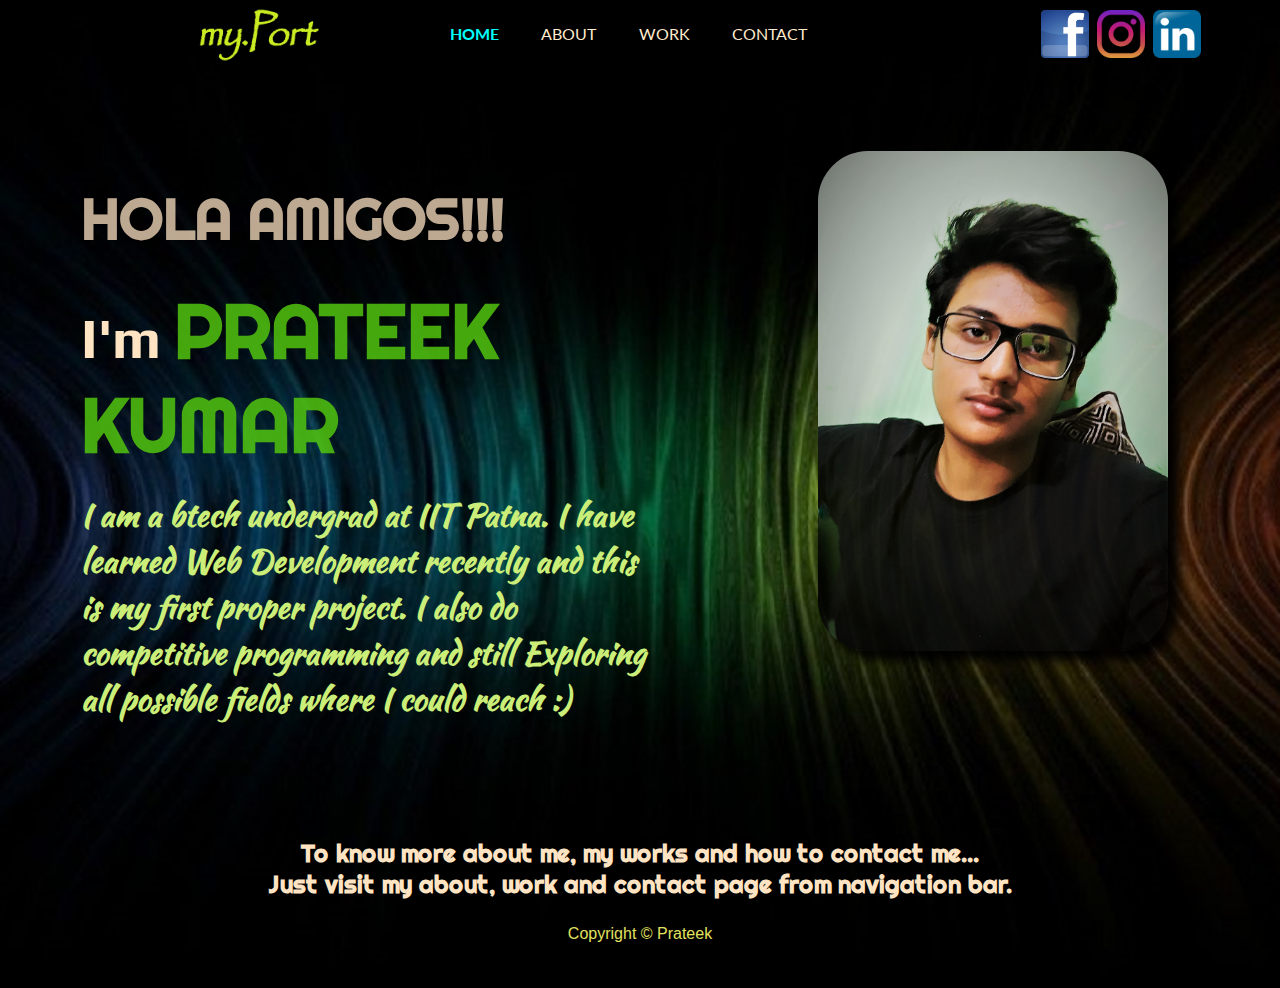
<file: index.html>
<!DOCTYPE html>
<html lang="en">

<head>
    <meta charset="UTF-8">
    <meta http-equiv="X-UA-Compatible" content="IE=edge">
    <meta name="viewport" content="width=device-width, initial-scale=1.0">
    <title>my.port-PRATEEK KUMAR</title>
    
    <link rel="stylesheet" href="./css/new.css">
    
</head>

<body>
    <header style="background-image: url('bg.jpg');">
        <div class="containor" style="overflow: hidden;">

            <nav class="churu h-collapse flex">
                <div class="left flex al-cent visible">
                    <div class="logo" style="padding-top: 7px;">
                        <img src="imgh1.png" alt="" style="width: 8rem; height: 3.5rem;">
                    </div>
                    <div class="li al-cent">
                        <a href="/my.portfolio/index.html" class="live">Home</a>
                        <a href="/my.portfolio/about.html">About</a>
                        <a href="/my.portfolio/work.html">Work</a>
                        <a href="/my.portfolio/contact.html">Contact</a>
                    </div>
                </div>
                <div class="right al-cent visible">

                    <button>
                        <a href="https://facebook.com"><img src="fbii.png" alt="" width="50" height="50"></a>
                    </button>
                    <button>
                        <a href="https://instagram.com"><img src="instaii.png" alt="" width="50" height="50"></a>
                    </button>
                    <button>
                        <a href="https://www.linkedin.com/in/prateek-kumar-290b15216"><img src="ini.png" alt=""
                                width="50" height="50"></a>
                    </button>
                </div>
                <div class="burger">
                    <div class="line"></div>
                    <div class="line"></div>
                    <div class="line"></div>
                </div>
            </nav>

            <div class="intro flex">
                <div class="rightm">
                    <h3>HOLA AMIGOS!!!</h3>
                    <h2>I'm <span>PRATEEK KUMAR</span> </h2>
                    <h4>
                        I am a btech undergrad at IIT Patna. I have learned Web Development recently and this is my
                        first proper project. I also do competitive programming and still Exploring all possible fields
                        where I could reach :)
                    </h4>
                </div>
                <div class="leftm">
                    <img src="img8.jpeg" alt="" width="350px" height="500px">
                </div>

            </div>

            <div class="bharo flex">
                <h4 style="color: bisque;">
                    To know more about me, my works and how to contact me... <br>Just visit my about, work and contact
                    page from navigation bar.
                </h4>

            </div>

            <div class="footer flex" style=" flex-direction: column; justify-content: center;text-align: center;">
                <p>Copyright &copy; Prateek</p>
            </div>
        </div>
    </header>
    <script src="./js/port.js"></script>
    
    <main>


    </main>
</body>

</html>
</file>
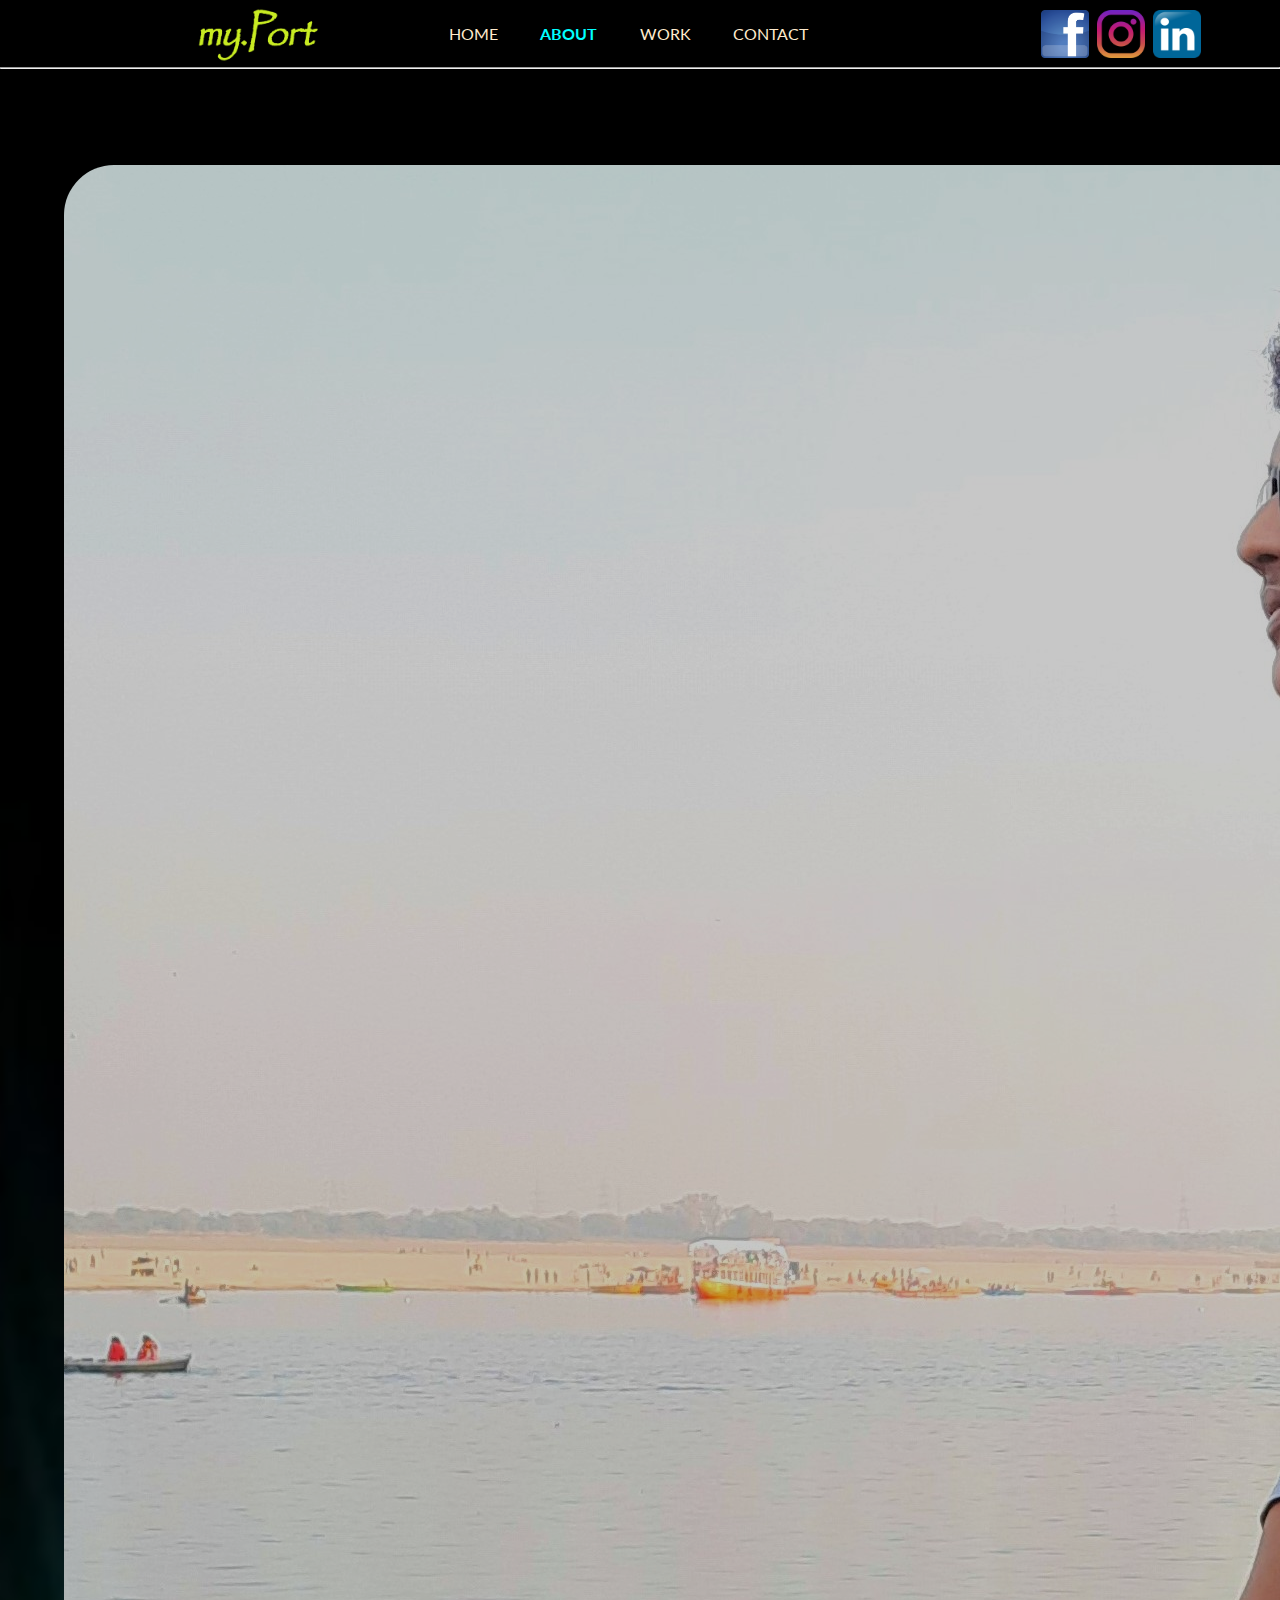
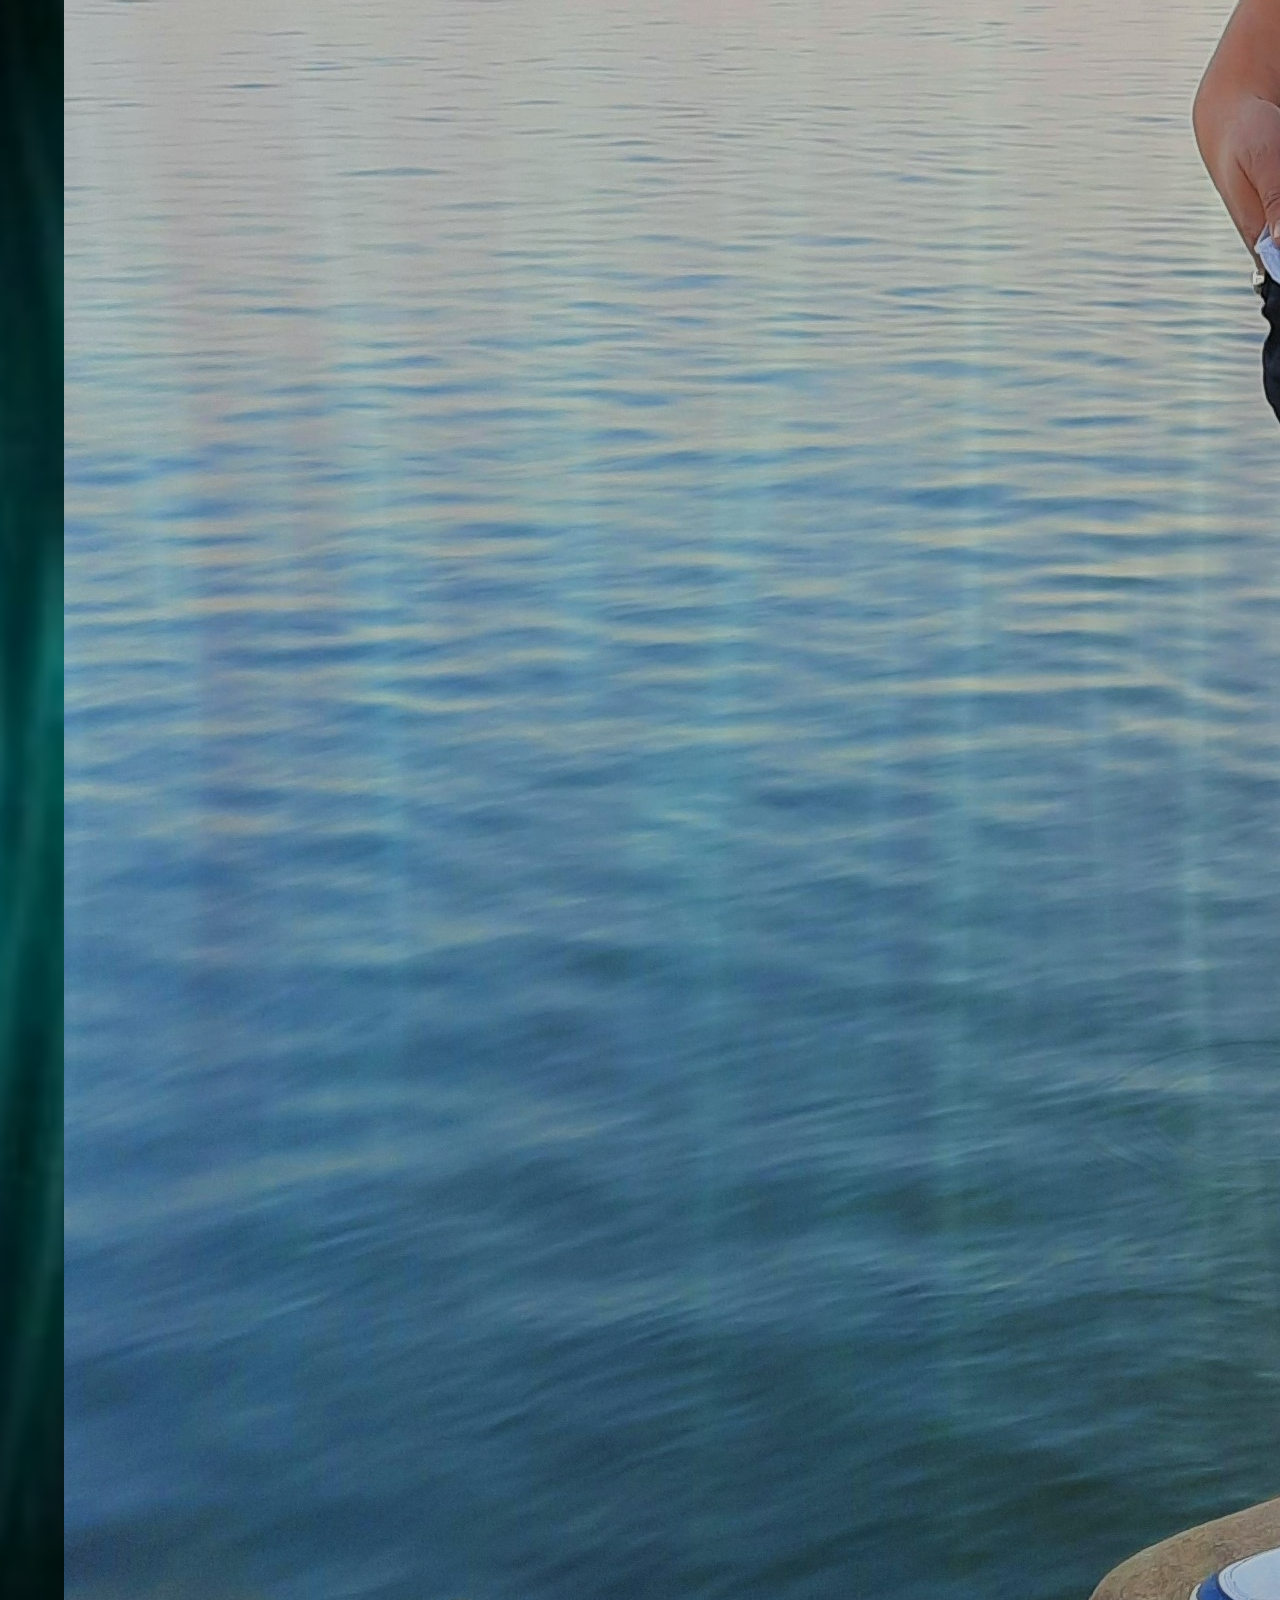
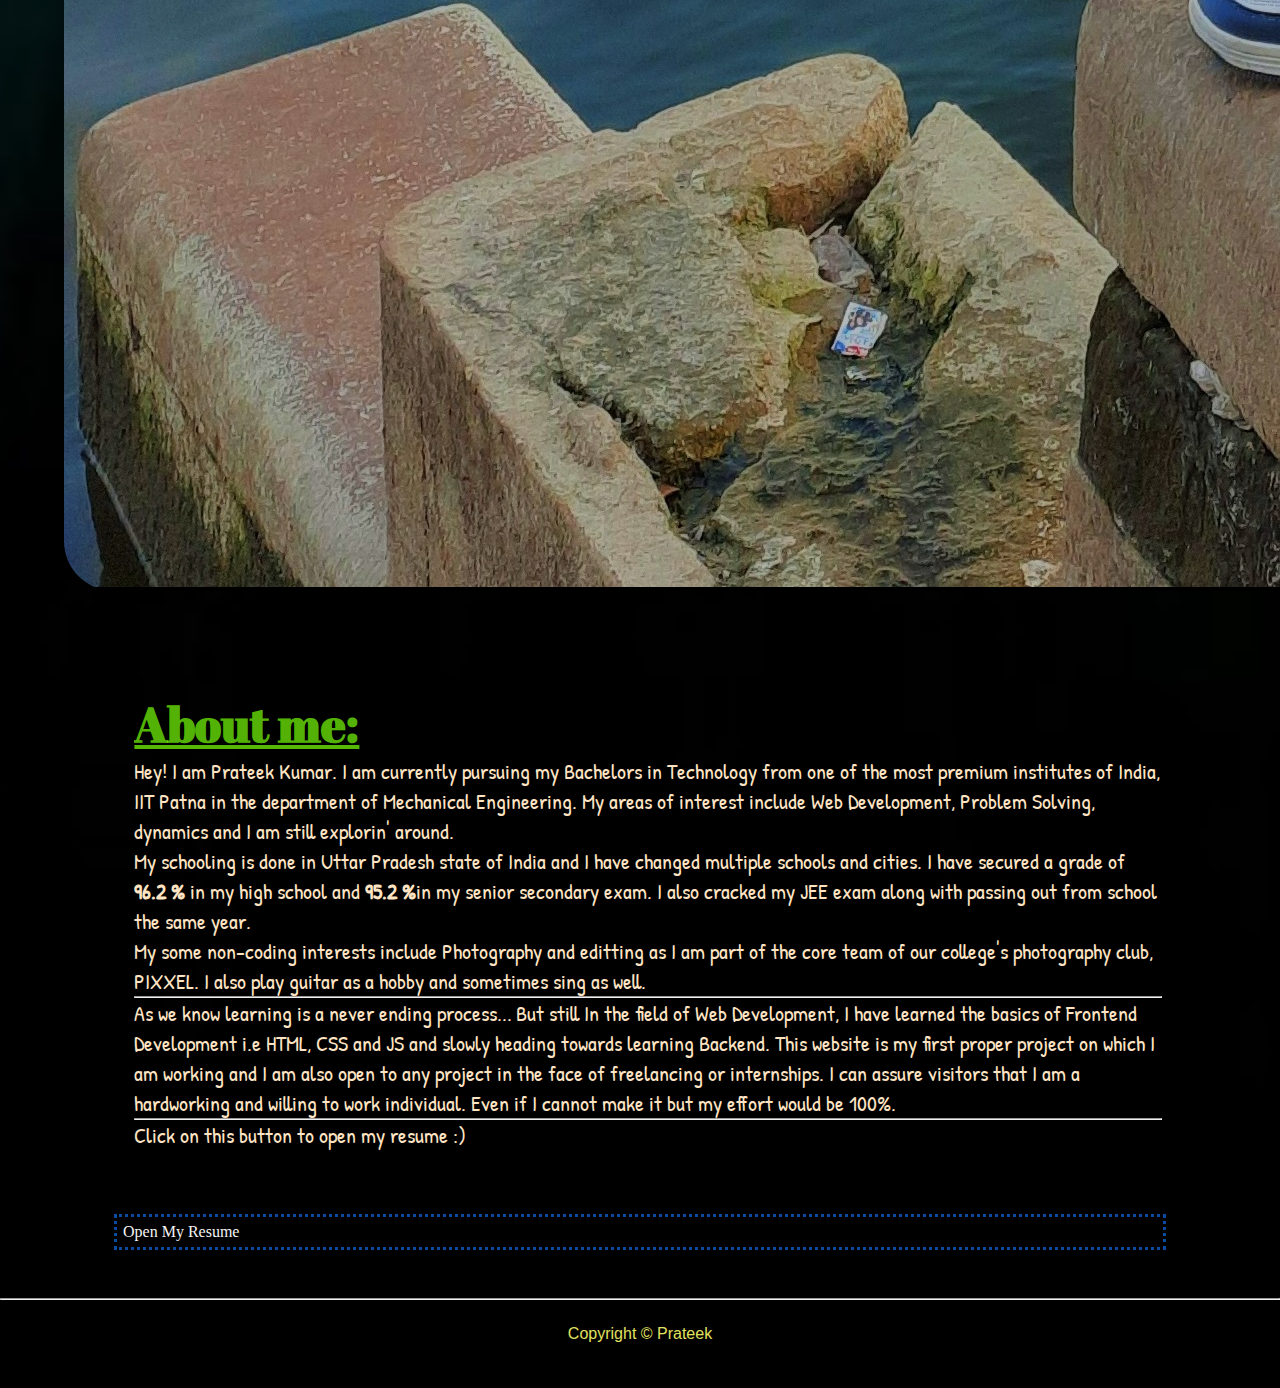
<file: about.html>
<!doctype html>
<html lang="en">

<head>
    <!-- Required meta tags -->
    <meta charset="utf-8">
    <meta name="viewport" content="width=device-width, initial-scale=1">

    <!-- Bootstrap CSS -->
    <link href="https://cdn.jsdelivr.net/npm/bootstrap@5.1.0/dist/css/bootstrap.min.css" rel="stylesheet"
        integrity="sha384-KyZXEAg3QhqLMpG8r+8fhAXLRk2vvoC2f3B09zVXn8CA5QIVfZOJ3BCsw2P0p/We" crossorigin="anonymous">

    <title>my.port-PRATEEK KUMAR</title>
    <link rel="stylesheet" href="./css/new.css">
</head>

<body>
    <header style="background-image: url('bg.jpg');">


        <nav class="churu h-collapse flex">
            <div class="left flex al-cent visible">
                <div class="logo" style="padding-top: 7px;">
                    <img src="imgh1.png" alt="" style="width: 8rem; height: 3.5rem;">
                </div>
                <div class="li al-cent">
                    <a href="/my.portfolio/index.html">Home</a>
                    <a href="/my.portfolio/about.html" class="live">About</a>
                    <a href="/my.portfolio/work.html">Work</a>
                    <a href="/my.portfolio/contact.html">Contact</a>
                </div>
            </div>
            <div class="right al-cent visible">

                <button>
                    <a href="https://facebook.com"><img src="fbii.png" alt="" width="50" height="50"></a>
                </button>
                <button>
                    <a href="https://instagram.com"><img src="instaii.png" alt="" width="50" height="50"></a>
                </button>
                <button>
                    <a href="https://www.linkedin.com/in/prateek-kumar-290b15216"><img src="ini.png" alt=""
                            width="50" height="50"></a>
                </button>
            </div>
            <div class="burger">
                <div class="line"></div>
                <div class="line"></div>
                <div class="line"></div>
            </div>
        </nav>
        <hr style="color:whitesmoke;">

        <div class="card about1" style="max-width: 90vw; background-color: transparent;">
            <div class="row g-2 allb">
                <div class="col-md-4" style="display: inline-block;
              border-radius: 50px;
              margin: 3rem 0rem;
              
              transition: all 0.3s ease-in 0s;
              overflow: hidden;
              ">
                    <img src="img6.jpeg" class="img-fluid rounded-start" alt="..." style="transition: all 0.3s ease-in 0s;opacity: 0.78;box-shadow: 10px 10px 10px #000;">
                </div>
                <div class="col-md-8">
                    <div class="card-body" style="color: bisque;padding: 0rem 1rem 1rem 2rem; margin: 3rem 3vw;">
                        <h5 class="card-title"
                            style=" text-decoration: underline;color: rgba(116, 248, 8, 0.74); font-size: 3rem; font-family: 'Abril Fatface', cursive; overflow: hidden;">
                            About me:</h5>
                        <p class="card-text" style="  font-family: 'Patrick Hand', cursive; font-size: 22px;">Hey! I am
                            Prateek Kumar. I am currently pursuing my Bachelors in Technology
                            from one of the most premium institutes of India, IIT Patna in the department of Mechanical
                            Engineering. My areas of interest include Web Development, Problem Solving, dynamics and I
                            am still explorin' around. <br>
                            My schooling is done in Uttar Pradesh state of India and I have changed multiple schools and
                            cities. I have secured a grade of <strong>96.2 %</strong> in my high school and <strong>95.2
                                %</strong>in my senior secondary exam. I also cracked my JEE exam along with passing out
                            from school the same year. <br>
                            My some non-coding interests include Photography and editting as I am part of the core team
                            of our college's photography club, PIXXEL. I also play guitar as a hobby and sometimes sing
                            as well. <br>
                            <hr style="font-family: 'Patrick Hand', cursive; font-size: 22px;">
                            <span style="font-family: 'Patrick Hand', cursive; font-size: 22px;">As we know learning is
                                a never ending process...</span> <span
                                style="font-family: 'Patrick Hand', cursive; font-size: 22px;"> But still In the field
                                of Web
                                Development, I have learned the basics of Frontend Development i.e HTML, CSS and JS and
                                slowly heading towards learning Backend. This website is my first proper project on
                                which I
                                am working and I am also open to any project in the face of freelancing or internships.
                                I can assure visitors that I am a hardworking and willing to work individual. Even if I
                                cannot make it but my effort would be 100%.</span> <br>
                            <hr>
                            <span style="font-family: 'Patrick Hand', cursive; font-size: 22px;">Click on this button to
                                open my resume :)</span>
                        </p>
                    </div>
                    <div class="btn btn-primary"
                        style="color: whitesmoke; margin: 0px 50px; padding: 6px 6px; border: 3px dotted rgb(10, 75, 160);">
                        Open My Resume</div>
                </div>
            </div>
        </div>
        <hr style="color:whitesmoke;">
        <div class="footer flex" style=" flex-direction: column; justify-content: center;text-align: center;">
            <p>Copyright &copy; Prateek</p>
        </div>
    </header>
    <script src="./js/port.js"></script>


    <!-- Optional JavaScript; choose one of the two! -->

    <!-- Option 1: Bootstrap Bundle with Popper -->
    <script src="https://cdn.jsdelivr.net/npm/bootstrap@5.1.0/dist/js/bootstrap.bundle.min.js"
        integrity="sha384-U1DAWAznBHeqEIlVSCgzq+c9gqGAJn5c/t99JyeKa9xxaYpSvHU5awsuZVVFIhvj"
        crossorigin="anonymous"></script>

    <!-- Option 2: Separate Popper and Bootstrap JS -->
    <!--
    <script src="https://cdn.jsdelivr.net/npm/@popperjs/core@2.9.3/dist/umd/popper.min.js" integrity="sha384-eMNCOe7tC1doHpGoWe/6oMVemdAVTMs2xqW4mwXrXsW0L84Iytr2wi5v2QjrP/xp" crossorigin="anonymous"></script>
    <script src="https://cdn.jsdelivr.net/npm/bootstrap@5.1.0/dist/js/bootstrap.min.js" integrity="sha384-cn7l7gDp0eyniUwwAZgrzD06kc/tftFf19TOAs2zVinnD/C7E91j9yyk5//jjpt/" crossorigin="anonymous"></script>
    -->
</body>

</html>
</file>
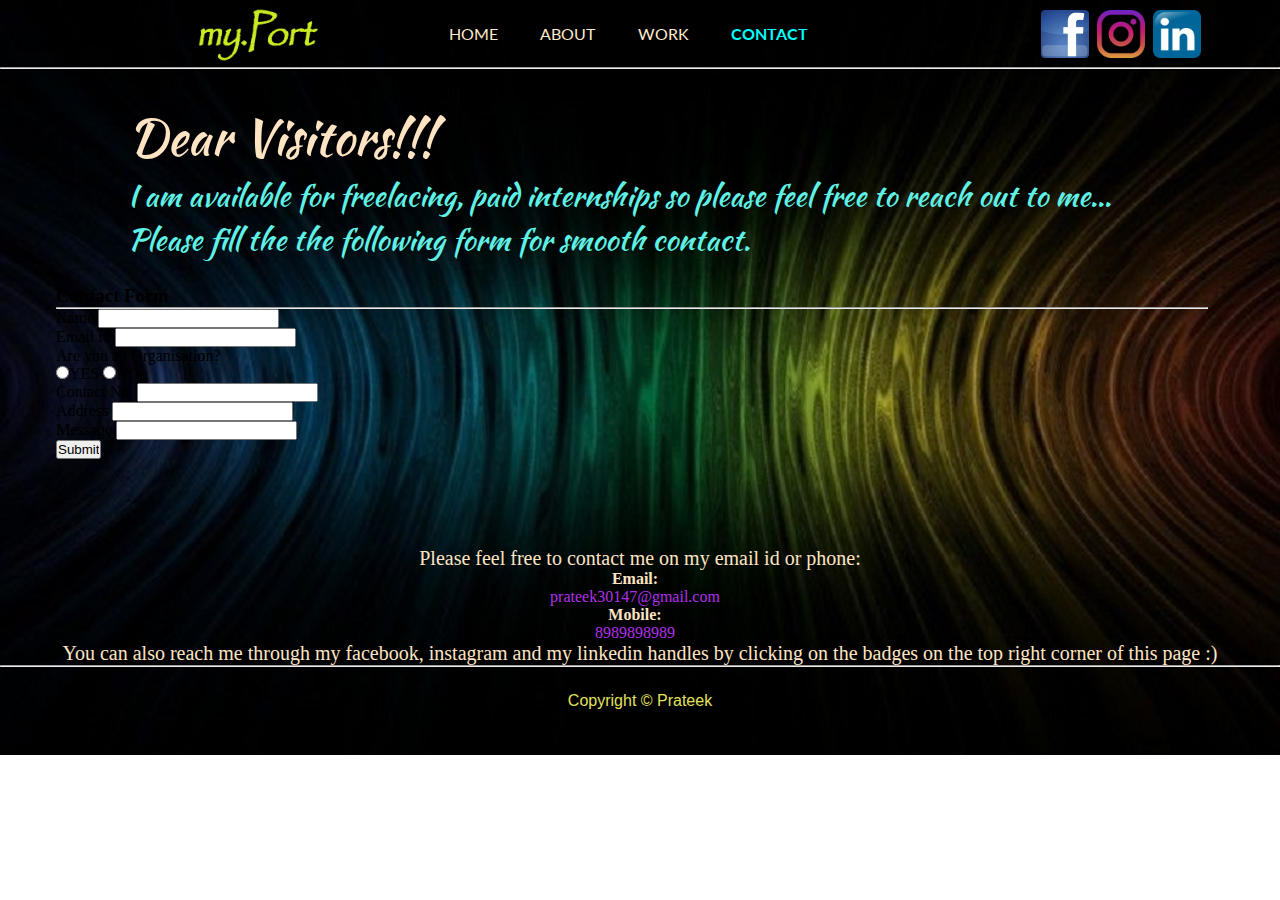
<file: contact.html>
<!doctype html>
<html lang="en">

<head>
    <!-- Required meta tags -->
    <meta charset="utf-8">
    <meta name="viewport" content="width=device-width, initial-scale=1">

    <!-- Bootstrap CSS -->
    <link href="https://cdn.jsdelivr.net/npm/bootstrap@5.1.0/dist/css/bootstrap.min.css" rel="stylesheet"
        integrity="sha384-KyZXEAg3QhqLMpG8r+8fhAXLRk2vvoC2f3B09zVXn8CA5QIVfZOJ3BCsw2P0p/We" crossorigin="anonymous">

    <title>my.port-PRATEEK KUMAR</title>
    <link rel="stylesheet" href="./css/new.css">
</head>

<body>
    <header style="background-image: url('bg.jpg');">


        <nav class="churu h-collapse flex">
            <div class="left flex al-cent visible">
                <div class="logo" style="padding-top: 7px;">
                    <img src="imgh1.png" alt="" style="width: 8rem; height: 3.5rem;">
                </div>
                <div class="li al-cent">
                    <a href="/my.portfolio/index.html">Home</a>
                    <a href="/my.portfolio/about.html">About</a>
                    <a href="/my.portfolio/work.html">Work</a>
                    <a href="/my.portfolio/contact.html" class="live">Contact</a>
                </div>
            </div>
            <div class="right al-cent visible">

                <button>
                    <a href="https://facebook.com"><img src="fbii.png" alt="" width="50" height="50"></a>
                </button>
                <button>
                    <a href="https://instagram.com"><img src="instaii.png" alt="" width="50" height="50"></a>
                </button>
                <button>
                    <a href="https://www.linkedin.com/in/prateek-kumar-290b15216"><img src="ini.png" alt=""
                            width="50" height="50"></a>
                </button>
            </div>
            <div class="burger">
                <div class="line"></div>
                <div class="line"></div>
                <div class="line"></div>
            </div>
        </nav>
        <hr style="color:whitesmoke;">
        <div class="text al-cent flex" style="overflow: hidden; flex-direction: column-reverse;">
            


            <div class="container shift">
                <div class="row col-md-12 col-md-offset-6">
                    <div class="panel panel-primary">
                        <div class="panel-heading text-center text-light mt-2">
                            <h3 style="overflow: hidden;">Contact Form</h3>
                        </div>
                        <hr style="opacity: 1;color: blanchedalmond;">
                    </div>
                    <div class="panel-body mt-1">
                        <form>
                            <div class="form-group text-light">
                                <label for="name">Name</label>
                                <input type="text" class="form-control" id="name">
                            </div>
                            <div class="form-group text-light mt-2">
                                <label for="email">Email id</label>
                                <input type="email" class="form-control" id="email">
                            </div>
                            <div class="form-group text-light mt-2">
                                <label for="org">Are you an Organisation?</label>
                                <div><label for="yes" class="radio-inline"><input type="radio" name="org"
                                            id="yes">YES</label>
                                    <label for="no" class="radio-inline"><input type="radio" name="org"
                                            id="no">NO</label>
                                </div>
                            </div>
                            <div class="form-group text-light mt-3">
                                <label for="cont">Contact No.</label>
                                <input type="tel" class="form-control" id="cont">
                            </div>
                            <div class="form-group text-light mt-3">
                                <label for="address">Address</label>
                                <input type="text" class="form-control" id="adddress">
                            </div>
                            <div class="form-group text-light mt-3">
                                <label for="msg">Message</label>
                                <input type="text" class="form-control" id="msg">
                            </div>
                            <input type="Submit" class="btn btn-primary mt-3">
                        </form>
                    </div>
                </div>
            </div>
            <div class="dear" >
                
                <p class="o"><span style="color: bisque;
                    font-family: 'Kaushan Script', cursive;
                    font-size: 50px;">Dear Visitors!!!</span> <br> I am available for freelacing, paid internships so please feel free to reach out to me...
                    <br>
                    Please fill the the following form for smooth contact.
                </p>
            </div>
        </div>
        <p class="t">Please feel free to contact me on my email id or phone: <br>

        <div class="dummy">
            <strong style="color: bisque; ">Email:</strong> <span
                style="color: rgb(176, 48, 235); ">prateek30147@gmail.com </span>
            <strong style="color: bisque; ">Mobile:</strong> <span style="color: rgb(176, 48, 235); ">8989898989</span>
        </div>

        </p>
        <p class="th">You can also reach me through my facebook, instagram and my linkedin handles by clicking on
            the
            badges on the top right corner of this page :)</p>
        <hr style="color:whitesmoke;">
        <div class="footer flex" style=" flex-direction: column; justify-content: center;text-align: center;">
            <p>Copyright &copy; Prateek</p>
        </div>

    </header>
    <script src="./js/port.js"></script>


    <!-- Optional JavaScript; choose one of the two! -->

    <!-- Option 1: Bootstrap Bundle with Popper -->
    <script src="https://cdn.jsdelivr.net/npm/bootstrap@5.1.0/dist/js/bootstrap.bundle.min.js"
        integrity="sha384-U1DAWAznBHeqEIlVSCgzq+c9gqGAJn5c/t99JyeKa9xxaYpSvHU5awsuZVVFIhvj"
        crossorigin="anonymous"></script>

    <!-- Option 2: Separate Popper and Bootstrap JS -->
    <!--
    <script src="https://cdn.jsdelivr.net/npm/@popperjs/core@2.9.3/dist/umd/popper.min.js" integrity="sha384-eMNCOe7tC1doHpGoWe/6oMVemdAVTMs2xqW4mwXrXsW0L84Iytr2wi5v2QjrP/xp" crossorigin="anonymous"></script>
    <script src="https://cdn.jsdelivr.net/npm/bootstrap@5.1.0/dist/js/bootstrap.min.js" integrity="sha384-cn7l7gDp0eyniUwwAZgrzD06kc/tftFf19TOAs2zVinnD/C7E91j9yyk5//jjpt/" crossorigin="anonymous"></script>
    -->
</body>

</html>
</file>
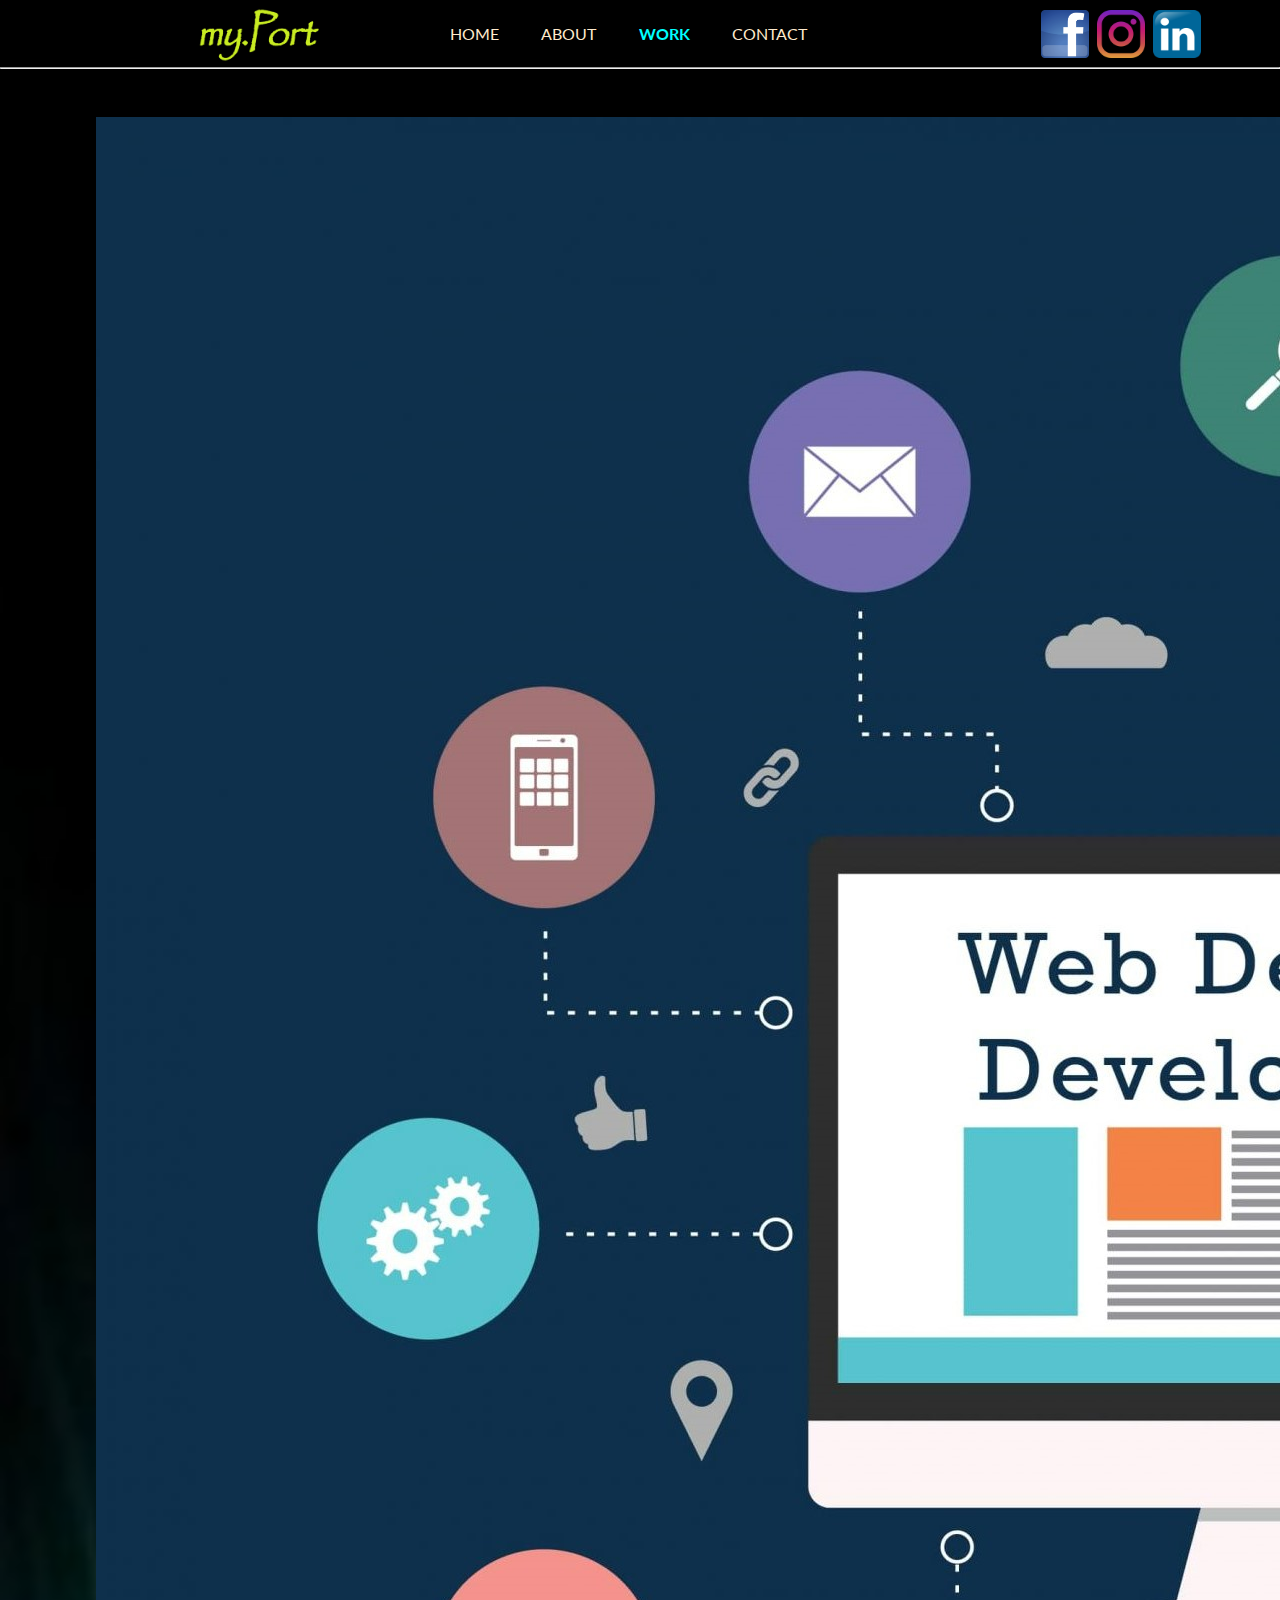
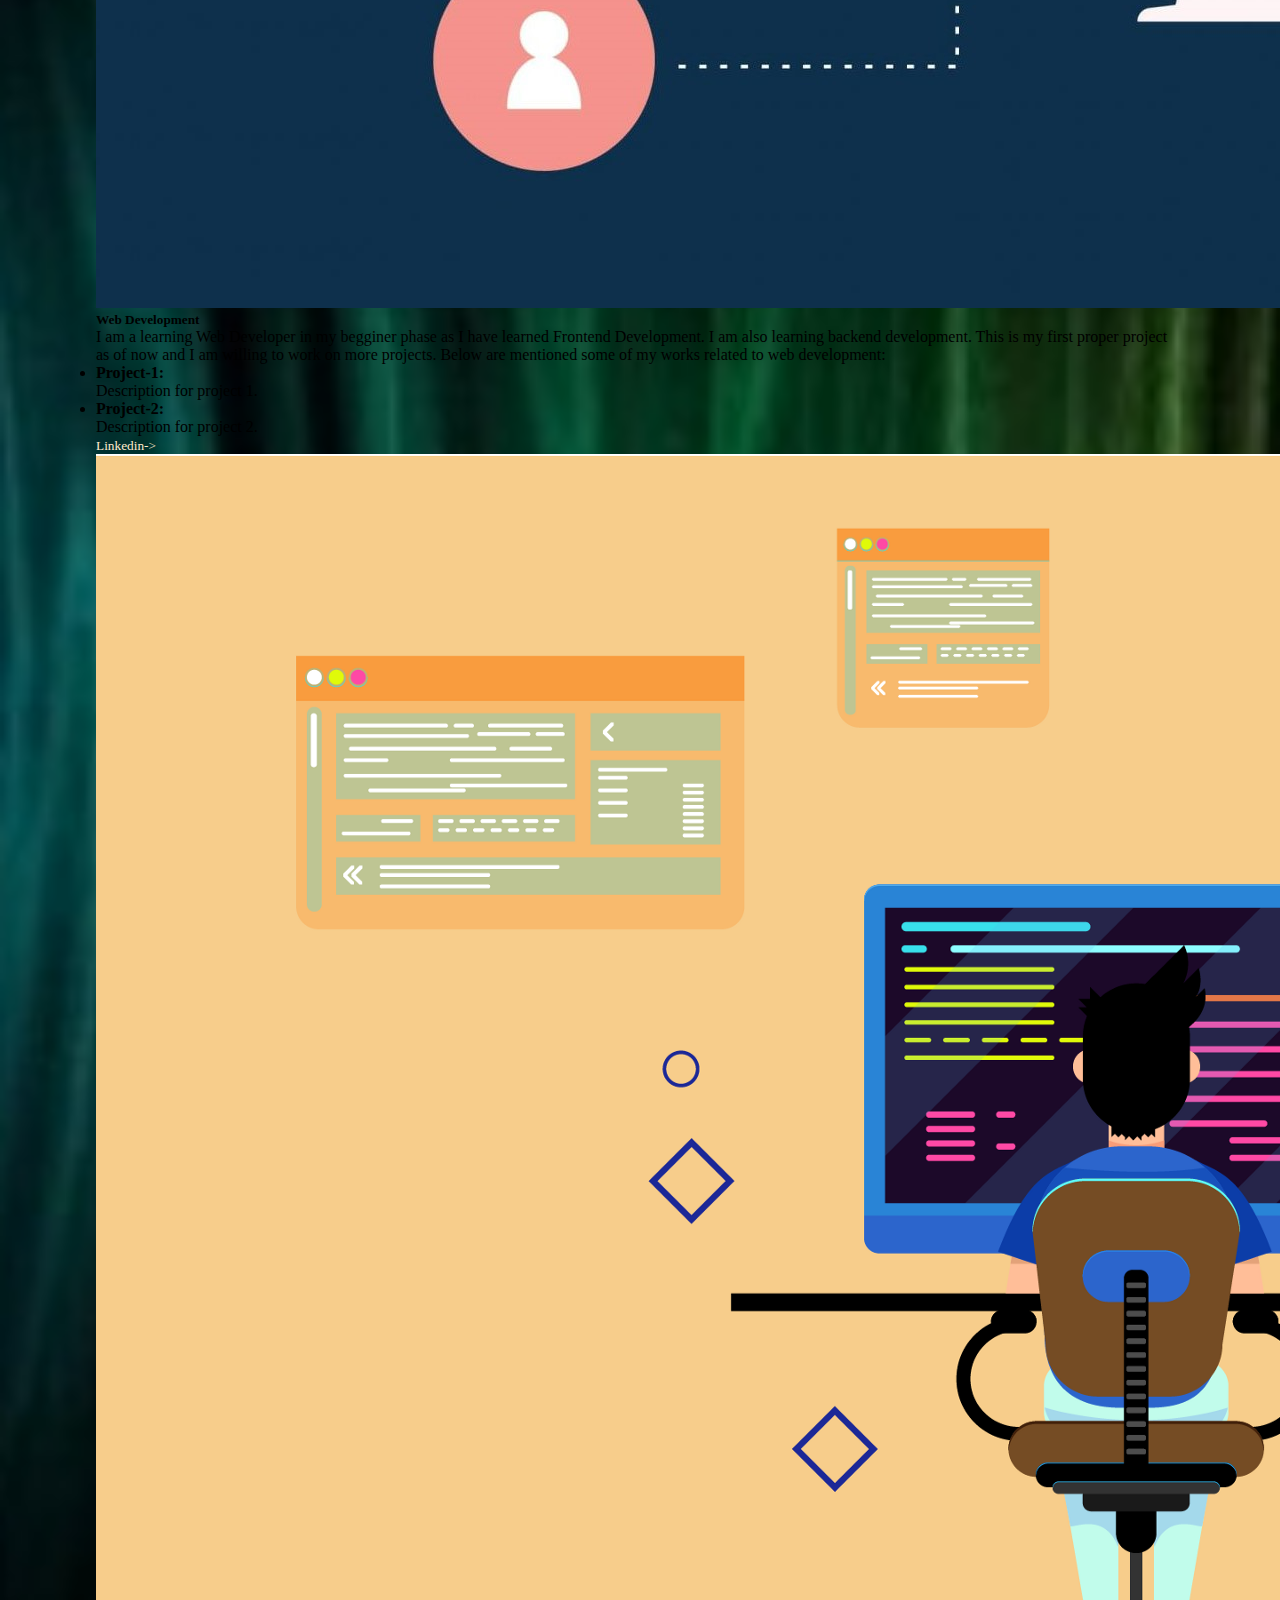
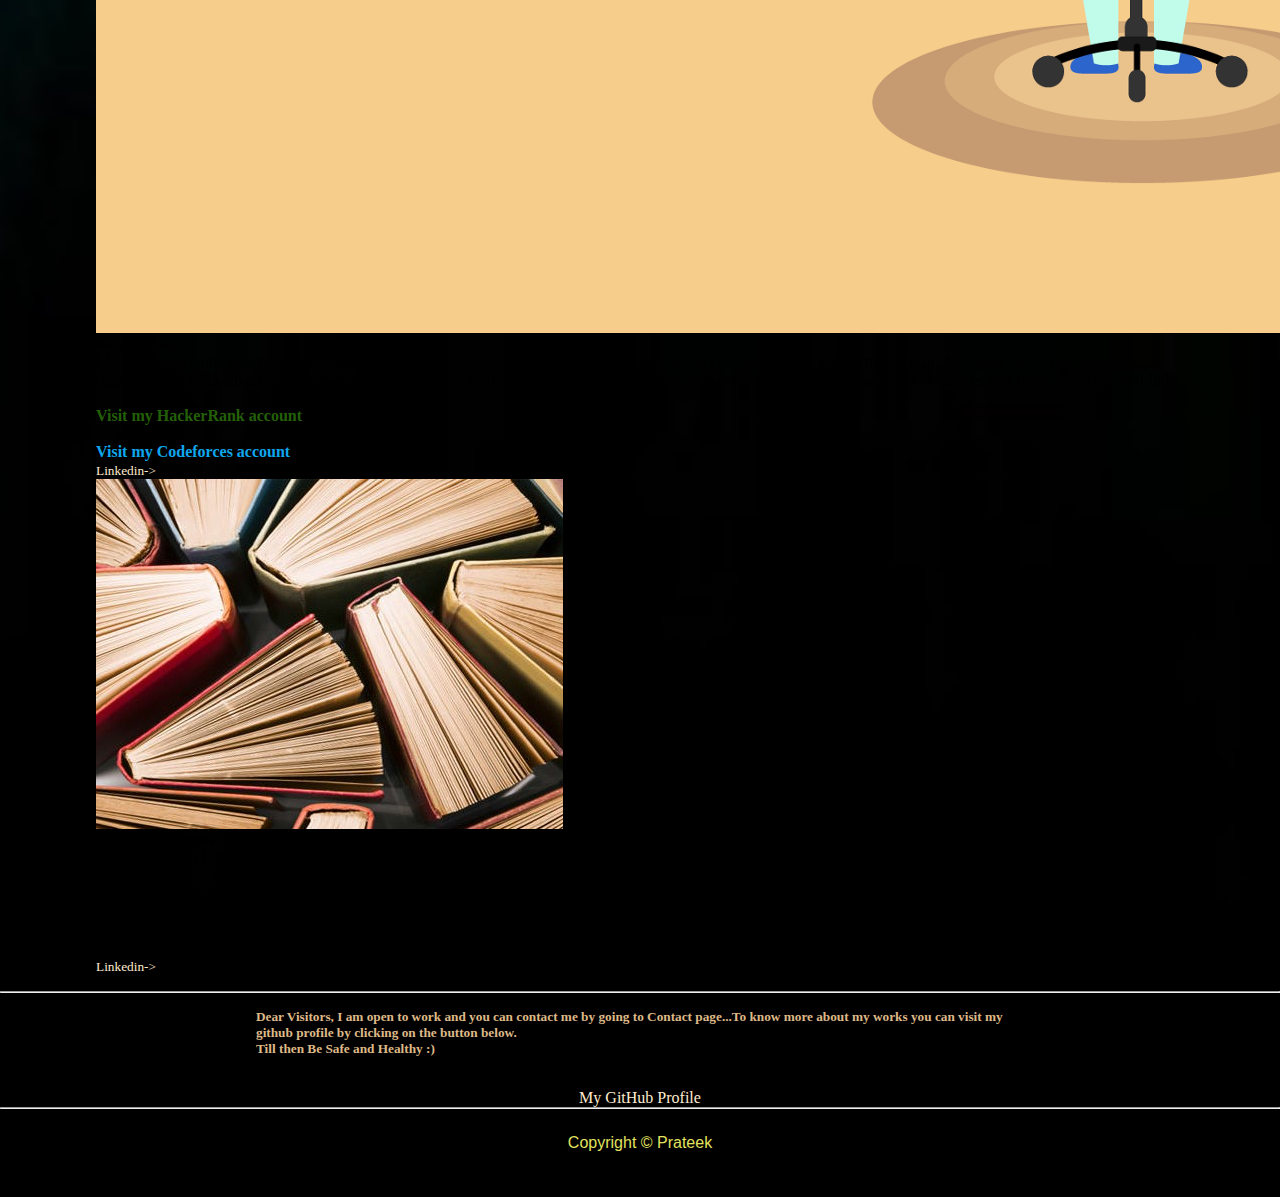
<file: work.html>
<!doctype html>
<html lang="en">

<head>
    <!-- Required meta tags -->
    <meta charset="utf-8">
    <meta name="viewport" content="width=device-width, initial-scale=1">

    <!-- Bootstrap CSS -->
    <link href="https://cdn.jsdelivr.net/npm/bootstrap@5.1.0/dist/css/bootstrap.min.css" rel="stylesheet"
        integrity="sha384-KyZXEAg3QhqLMpG8r+8fhAXLRk2vvoC2f3B09zVXn8CA5QIVfZOJ3BCsw2P0p/We" crossorigin="anonymous">

    <title>my.port-PRATEEK KUMAR</title>
    <link rel="stylesheet" href="./css/new.css">
</head>

<body>
    <header style="background-image: url('bg.jpg');">


        <nav class="churu h-collapse flex">
            <div class="left flex al-cent visible">
                <div class="logo" style="padding-top: 7px;">
                    <img src="imgh1.png" alt="" style="width: 8rem; height: 3.5rem;">
                </div>
                <div class="li al-cent">
                    <a href="/my.portfolio/index.html">Home</a>
                    <a href="/my.portfolio/about.html">About</a>
                    <a href="/my.portfolio/work.html" class="live">Work</a>
                    <a href="/my.portfolio/contact.html">Contact</a>
                </div>
            </div>
            <div class="right al-cent visible">

                <button>
                    <a href="https://facebook.com"><img src="fbii.png" alt="" width="50" height="50"></a>
                </button>
                <button>
                    <a href="https://instagram.com"><img src="instaii.png" alt="" width="50" height="50"></a>
                </button>
                <button>
                    <a href="https://www.linkedin.com/in/prateek-kumar-290b15216"><img src="ini.png" alt=""
                            width="50" height="50"></a>
                </button>
            </div>
            <div class="burger">
                <div class="line"></div>
                <div class="line"></div>
                <div class="line"></div>
            </div>
        </nav>
        <hr style="color:whitesmoke;">

        <div class="row row-cols-1 row-cols-md-3 g-4 work1">
            <div class="col" style="padding: auto;">
                <div class="card h-100">
                    <img src="work1.jpg" class="card-img-top" alt="...">
                    <div class="card-body">
                        <h5 class="card-title  text-center" style="overflow: hidden;">Web Development</h5>
                        <p class="card-text">
                            I am a learning Web Developer in my begginer phase as I have learned Frontend Development. I
                            am also learning backend development. This is my first proper project as of now and I am
                            willing to work on more projects.
                            Below are mentioned some of my works related to web development: <br>
                        <ul>
                            <li>
                                <strong>Project-1:</strong>
                                <p>Description for project 1.</p>
                            </li>
                            <li>
                                <strong>Project-2:</strong>
                                <p>Description for project 2.</p>
                            </li>

                        </ul>
                        </p>
                    </div>
                    <div class="card-footer  text-center">
                        <a href="https://www.linkedin.com/in/prateek-kumar-290b15216"><small
                                class="text-muted">Linkedin-></small></a>
                    </div>
                </div>
            </div>
            <div class="col" style="padding:auto;">
                <div class="card h-100">
                    <img src="work2.png" class="card-img-top" alt="...">
                    <div class="card-body">
                        <h5 class="card-title text-center" style="overflow: hidden;">Programming</h5>
                        <p class="card-text hack">
                            I have learned some programming languages like C, C++, JavaScript. I like problem solving so
                            I do competitive programming also. Although I have not been very regular in this but I am
                            trying now to be as active as I can be. I am also learning Data, Structures and Algorithm.
                            Below are my Codeforces and Hackerrank account
                            links. <br> <br>
                        <ul>
                            <li><a href="https:hackerrank.com"
                                    style="color: rgba(49, 133, 10, 0.747); font-weight: bold;">Visit my HackerRank
                                    account</a></li><br>
                            <li><a href="https:codeforces.com"
                                    style="color: rgb(15, 167, 238); font-weight: bold;">Visit my Codeforces account</a>
                            </li>
                        </ul>
                        </p>
                    </div>
                    <div class="card-footer  text-center">
                        <a href="https://www.linkedin.com/in/prateek-kumar-290b15216"><small
                                class="text-muted">Linkedin-></small></a>
                    </div>
                </div>
            </div>
            <div class="col" style="padding:auto;">
                <div class="card h-100">
                    <img src="work3.jpg" class="card-img-top" alt="...">
                    <div class="card-body">
                        <h5 class="card-title text-center" style="overflow: hidden;">Academic Highlights</h5>
                        <p class="card-text">
                            I am currently a B.Tech undergrad at Indian Institute of Technology, Patna in the department
                            of Mechanical Engineering. I was quite good in
                            Academics in my School Days and so have won many competitions and also attained good grades.
                            Following are some of my scores in important exams which I have given till date:
                            <br>
                        <ul>
                            <li>
                                <p><strong>High School:</strong>  96.2%  (2018)</p>

                            </li>
                            <li>
                                <p><strong>Sr. Seconary:</strong>  95.2%  (2020)</p>

                            </li>
                            <li>
                                <p><strong>JEE Main </strong>  99.329 percentile  (2020)</p>

                            </li>
                            <li>
                                <p><strong>JEE Advanced </strong>  AIR: 8260(Gen)  (2020)</p>

                            </li>
                        </ul>

                        </p>
                    </div>
                    <div class="card-footer  text-center">
                        <a href="https://www.linkedin.com/in/prateek-kumar-290b15216"><small
                                class="text-muted">Linkedin-></small></a>
                    </div>
                </div>
            </div>
        </div>
        <hr style="color:whitesmoke;">
        <div class="flex" style="flex-direction: column; justify-content: center;
        align-items: center;">
        <div class="worktext flex text-center">
            <h5>Dear Visitors, I am open to work and you can contact me by going to Contact page...To know more about my works you can visit my github profile by clicking on the button below. <br>Till then Be Safe and Healthy :)</h5>
        </div>
        <div class="btn btn-dark">
            <a href="https://github.com">My GitHub Profile</a>
            
        </div>
    </div>
        <hr style="color:whitesmoke;">
        <div class="footer flex" style=" flex-direction: column; justify-content: center;text-align: center;">
            <p>Copyright &copy; Prateek</p>
        </div>
    </header>
    <script src="./js/port.js"></script>



    <!-- Optional JavaScript; choose one of the two! -->

    <!-- Option 1: Bootstrap Bundle with Popper -->
    <script src="https://cdn.jsdelivr.net/npm/bootstrap@5.1.0/dist/js/bootstrap.bundle.min.js"
        integrity="sha384-U1DAWAznBHeqEIlVSCgzq+c9gqGAJn5c/t99JyeKa9xxaYpSvHU5awsuZVVFIhvj"
        crossorigin="anonymous"></script>

    <!-- Option 2: Separate Popper and Bootstrap JS -->
    <!--
    <script src="https://cdn.jsdelivr.net/npm/@popperjs/core@2.9.3/dist/umd/popper.min.js" integrity="sha384-eMNCOe7tC1doHpGoWe/6oMVemdAVTMs2xqW4mwXrXsW0L84Iytr2wi5v2QjrP/xp" crossorigin="anonymous"></script>
    <script src="https://cdn.jsdelivr.net/npm/bootstrap@5.1.0/dist/js/bootstrap.min.js" integrity="sha384-cn7l7gDp0eyniUwwAZgrzD06kc/tftFf19TOAs2zVinnD/C7E91j9yyk5//jjpt/" crossorigin="anonymous"></script>
    -->
</body>

</html>
</file>
<file: css/new.css>
@import url(utilities.css);
@import url('https://fonts.googleapis.com/css2?family=Lato&display=swap');
@import url('https://fonts.googleapis.com/css2?family=Abril+Fatface&family=Palette+Mosaic&family=Play&family=Righteous&display=swap');
@import url('https://fonts.googleapis.com/css2?family=Kaushan+Script&display=swap');
@import url('https://fonts.googleapis.com/css2?family=Patrick+Hand&display=swap');
*{
    margin: 0;padding: 0;
    box-sizing: border-box;
    /* overflow-x: hidden;
    overflow-y: visible; */
}
header{
    background:linear-gradient(rgba(0,0,0,0.6),rgba(0,0,0,0.6)) url('bg2.jpg');
    height: auto;
    width:100%;
    overflow: hidden;
    background-size: cover;
    background-position: center center;
    position: absolute;

}

.containor{
    max-width: 100%;
    /* padding: 0 15px;
    margin: 0 auto; */


}

a{
    text-decoration: none;
    color: blanchedalmond;
}
.left{
    margin-left: auto;
}

.li {
    margin-left: 10vw;
    
}
.li a{
    padding-right: 3vw;
    font-family: 'Lato', sans-serif;
    text-transform: uppercase;
    transition: all 0.2s ease-in;
}
.li a:hover{
    color: white;
    font-weight: bold;
    text-decoration-style: solid;

}
.right{
    margin-left: auto;
    margin-top: 8px;
    margin-right: 6vw;
    
}

.right button{
    background-color: black;
    cursor: pointer;
    border: 2px solid transparent;
    transition: all 0.3s ease-in;
}
.right button:hover{
    border: 2px solid rgb(231, 223, 208);
    border-radius: 4px;
}

.right button img{
    align-items: center;
    width: 3rem;
    height:3rem;
}

.leftm img{
    display: flex;
    border-radius: 50px;
    
    opacity: 0.9;
    transition: all 0.3s ease-in 0s;
    overflow: hidden;
    box-shadow: 10px 10px 10px #000;
}
.leftm img:hover{
    transform: translateY(-8px);
    opacity: 1;
}
.rightm{
  
   color: white;
   width: 50%;
   padding: 4rem auto;
   margin:  5rem auto;
}

.rightm h3{
    font-family: Righteous ,'Palette Mosaic', cursive;
    font-size: 3.5rem;
    margin-bottom: 30px;
    color: rgba(255, 228, 196, 0.74);
}
.rightm h2{
    font-family: 'Play', sans-serif;
    font-size: 3.5rem;
    margin-bottom: 20px;
    color: bisque;
    }
.rightm h2 span{
    font-family: Righteous,'Abril Fatface', cursive;
    font-size: 4.7rem;
    color: rgba(81, 197, 14, 0.849);
    
}
.rightm h4{
    font-family: 'Kaushan Script', cursive;
    font-size: 1.978rem;
    width: 95%;
    color: rgb(203, 238, 121);
    
}



.o{
    
    color: rgb(95, 241, 229);
    font-family: 'Kaushan Script',Righteous, 'Abril Fatface', cursive;
    font-size: 30px;
    padding-top: 2rem;
}

.shift{
    position: relative;
    bottom: 40px;
    width: 90vw;
    margin: 4rem 3rem 3rem 2rem;
}
.dear{
    width: 80vw;
    
}
.t{
    color: bisque;
    font-size: 20px;
    display: flex;
    justify-content: center;
    text-align: center;
   
}
.th{
    color: bisque;
    font-size: 20px;
    display: flex;
    justify-content: center;
    text-align: center;
    
}
.dummy{
    display: flex;
    flex-direction: column;
    justify-content: center;
    padding-right: 10px;
    align-items: center;
}
.intro{
    /* justify-content: space-between; */
    margin: 4vh 1rem 4vh 1rem;
    width: 95vw;
    justify-content: center;
}
.intro .leftm{
    padding: 3rem auto;
    margin: 3rem auto;
}
.footer{
    font-family: 'Lucida Sans', 'Lucida Sans Regular', 'Lucida Grande', 'Lucida Sans Unicode', Geneva, Verdana, sans-serif;
    color: rgb(226, 226, 94);
    position: relative;
    top: 25px;
    padding-bottom: 70px;
    
    
}

.about1{
    margin: 3rem 4rem;

}
.about1 img:hover{
    transform: translateY(-8px);
    opacity: 1;

}
.live{
    font-weight: bold;
    color: aqua;

}

.work1{
    margin: 3rem auto 1rem auto;
    width: 85vw;
}
.hack ul li a:hover{
    color: blueviolet;
}

.worktext{
       width: 60vw;
       margin: 1rem 18rem 2rem 18rem;
       overflow: hidden;
}
.worktext h5{
    overflow: hidden;
    color: burlywood;
}

.bharo{
    flex-direction: column;
    justify-content: center;
    text-align: center;
    font-size: 1.5rem;
    font-family: Righteous,'Abril Fatface', cursive;
}

/* making hamburger */

.burger{
    display: none;
    position: absolute;
    top: 19px;
    right: 3%;
    cursor: pointer;

}

.line{
    width: 33px;
    height: 4px;
    background-color: azure;
    margin: 4px 4px;
}


/* applying media queries to make website responsive */

@media (max-width: 1190px){
    .churu{
        flex-direction: column;
        height: 15rem;
        transition: all 0.5s ease-out;
    }
    .left{
        flex-direction: column;
        margin: 1rem auto;
    }
    .logo{
        margin:  1rem auto;
        padding: 15px auto;
    }
    .right{
        margin:  1.5rem auto;
        padding: 10px auto;
    }
    .li{
        margin: auto;
        padding: 10px auto;

    }
    .li a{
        margin: auto;
        padding: auto;
    }
    .intro{
        flex-direction: column-reverse;
    }
    .rightm{
        width: 100%;
        margin: 3rem auto;
    }
    .rightm h4{
        width: 95%;

    }
    .burger{
        display: block;
    }

    .h-collapse{
        height: 3rem;
    }

    .visible{
        opacity: 0;
    }

}

@media  (max-width: 800px){
    .allb{
        flex-direction: column;
        justify-content: center;
        align-items: center;
    }
    .about1{
        max-width: 100%;
        margin: auto;
    }
}

@media(max-width: 1190px ) and (min-width:760px){
    .rightm{
        width: 95%;
        text-align: center;
        margin: 3rem auto;
    }
}

@media(max-width: 490px){
    .rightm{
margin-left: 0px;
padding-left: 0px;
    }
}
</file>
